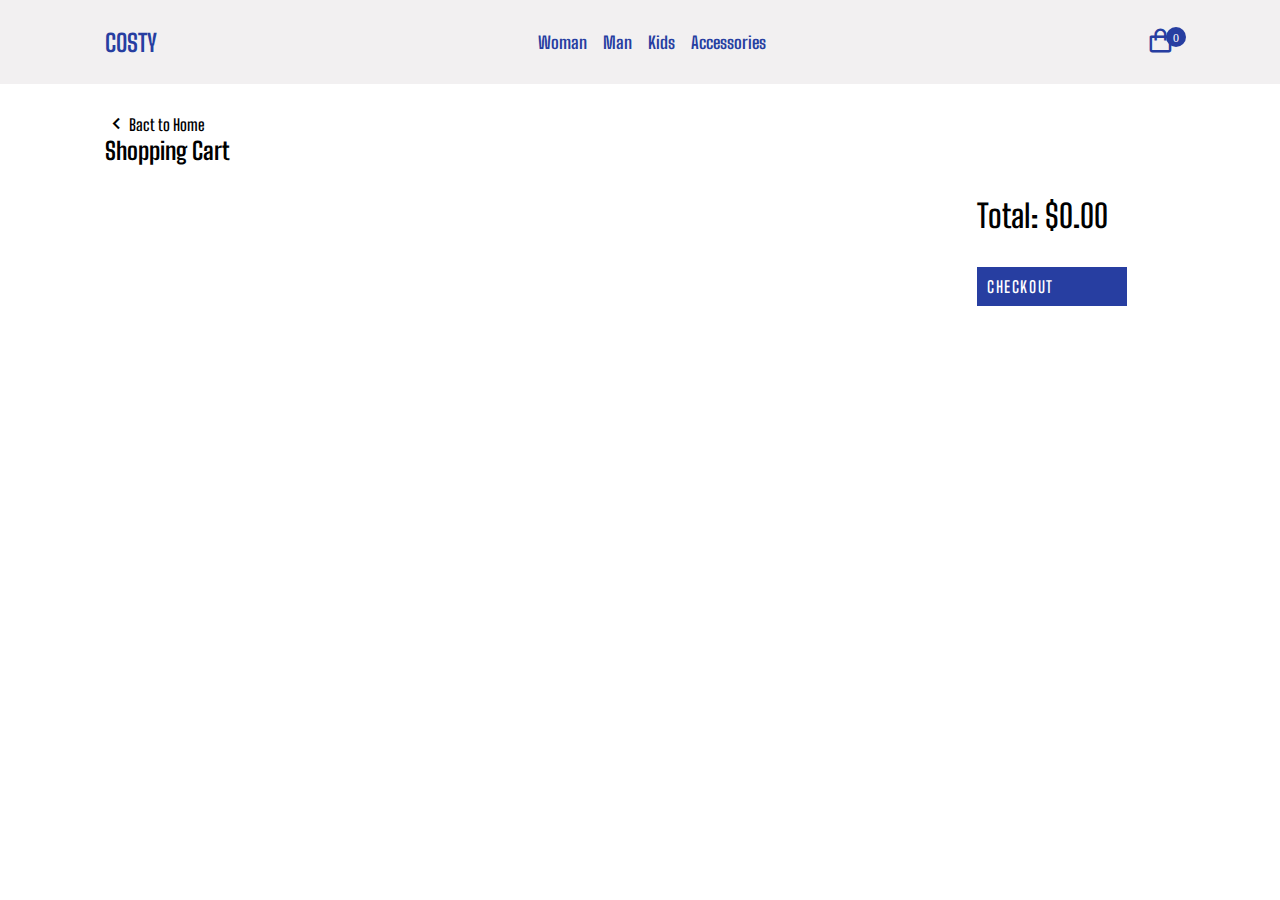
<file: cart.html>
<!DOCTYPE html>
<html lang="en">
  <head>
    <meta charset="UTF-8" />
    <meta http-equiv="X-UA-Compatible" content="IE=edge" />
    <meta name="viewport" content="width=device-width, initial-scale=1.0" />
    <title>Document</title>
    <!-- css file -->
    <link rel="stylesheet" href="style.css" />
    <!-- boxicons -->
    <link
      href="https://unpkg.com/boxicons@2.1.4/css/boxicons.min.css"
      rel="stylesheet"
    />
  </head>
  <body>
    <header>
      <div class="nav container">
        <!-- menu-icon -->
        <i class="bx bx-menu" id="menu-icon"></i>
        <!-- logo -->
        <a href="index.html" class="logo">COSTY</a>
        <!-- NAVBAR -->
        <div class="navbar">
          <a href="#" class="nav-link">Woman</a>
          <a href="#" class="nav-link">Man</a>
          <a href="#" class="nav-link">Kids</a>
          <a href="#" class="nav-link">Accessories</a>
        </div>
        <!-- cart-icon -->
        <a href="cart.html" id="cart-icon"
          ><i class="bx bx-shopping-bag"  data-quantity="0"></i
        ></a>
      </div>
    </header>
    <!-- cart -->
    <section class="cart-container container">
      <a href="index.html" class="back-homepage">
        <i class="bx bx-chevron-left"></i>
        <span>Bact to Home</span>
      </a>
      <h2 class="shopping-cart">Shopping Cart</h2>
      <div class="cart-box">
        <div class="cart-data">
            <div id="cartItems">
                <div class="cart-item">
                  <img
                    src="https://static.nike.com/a/images/t_PDP_1728_v1/f_auto,q_auto:eco/61734ec7-dad8-40f3-9b95-c7500939150a/sportswear-club-mens-french-terry-crew-neck-sweatshirt-tdFDRc.png"
                    alt=""
                  />
                  <div class="cart-item-info">
                    <h2 class="cart-item-title">title</h2>
                    <input
                      type="number"
                      min="1"
                      value="1"
                      class="cart-item-quantity"
                    />
                  </div>
                  <h2>$80</h2>
                  <button class="remove-from-cart">Remove</button>
                </div>
              </div>
        </div>
        <div class="cart-t">
            <div id="cartTotal">Total=$1000</div>
            <a href="" class="checkout-btn">Checkout</a>
        </div>
        
      </div>
    </section>



    <script src="./js/main.js"></script>
  </body>
</html>
</file>
<file: style.css>
@import url("https://fonts.googleapis.com/css2?family=Big+Shoulders+Text:wght@100..900&display=swap");

* {
  font-family: "Big Shoulders Text", sans-serif;
  margin: 0;
  padding: 0;
  box-sizing: border-box;
  text-decoration: none;
  list-style: none;
  scroll-behavior: smooth;
}
/* variables */
:root {
  --main-color: #273ea1;
  --text-color: #000;
  --bg-color: #fff;
  --container-color: #1e1e2a;
}
body {
  background: var(--bg-color);
  color: var(--text-color);
}
img {
  width: 100%;
}
section {
  padding: 64px 0 32px;
}
.container {
  max-width: 1070px;
  margin: auto;
  width: 100%;
}
header {
  position: fixed;
  width: 100%;
  top: 0;
  left: 0;
  z-index: 100;
  background-color: #f2f0f1 ;
}
.nav {
  display: flex;
  justify-content: space-between;
  align-items: center;
  padding: 25px 0;
}
#menu-icon {
  font-size: 28px;
  cursor: pointer;
  color: var(--main-color);
  display: none;
}
.logo {
  font-size: 24px;
  color: var(--main-color);
  text-transform: uppercase;
  font-weight: 700;
}
.navbar {
  display: flex;
  align-items: center;
  column-gap: 16px;
}
.nav-link {
  font-size: 17px;
  color: var(--main-color);
  font-weight: 700;
}
#cart-icon {
  position: relative;
  font-size: 1.8rem;
  color: var(--main-color);
  cursor: pointer;
}
.bx-shopping-bag{
    position: relative;
    font-size: 1.8rem;
}
#cart-icon[data-quantity="0"]::after {
  content: "";
}
.bx-shopping-bag::after {
  content: attr(data-quantity);
  position: absolute;
  top: 0;
  right: -11px;
  background-color: var(--main-color);
  width: 20px;
  height: 20px;
  border-radius: 50%;
  color: var(--bg-color);
  font-size: 12px;
  display: flex;
  justify-content: center;
  align-items: center;
  font-weight: 500;
}
.home {
  position: relative;
  background: #f2f0f1;
  min-height: 700px;
}
.home-img {
  width: 100%;
  position: absolute;
  bottom: 0;
  left: 50%;
  transform: translate(-50%);
  display: flex;
  justify-content: center;
}
.home-img img {
  max-width: 700px;
  width: 100%;
}
.home-img::before {
  content: "Coloring Style";
  font-size: 9rem;
  font-weight: 900;
  position: absolute;
  text-transform: uppercase;
  text-align: center;
  top: -28px;
  color: var(--main-color);
  z-index: -1;
}
.heading {
  font-size: 64px;
  text-align: center;
  font-weight: 900;
}
.product-container {
  display: grid;
  grid-template-columns: repeat(4, 1fr);
  gap: 16px;
  margin-top: 32px;
}
.product-info {
    display: flex;
    flex-direction: column;
}
.product-img {
  width: 100%;
  height: 350px;
  object-fit: cover;
}
.product-title {
  font-size: 20px;
  font-weight: 600;
  color: var(--text-color);
  margin: 12px 0 8px;
}
.product-price {
  font-size: 22px;
  font-weight: 700;
  color: var(--main-color);
}
.add-to-cart {
  background: var(--main-color);
  color: var(--bg-color);
  font-weight: 600;
  letter-spacing: 1px;
  padding: 10px;
  margin-top: 50px;
  cursor: pointer;
  text-align: center;
}
.footer {
  background: var(--main-color);
  padding: 40px;
}
.footer-c {
  display: grid;
  grid-template-columns: 60% 20% 20%;
  gap: 16px;
}
.footer-box {
  display: flex;
  flex-direction: column;
}
.footer-box h2 {
  font-size: 8rem;
  color: var(--bg-color);
  text-transform: uppercase;
}
.social {
  display: flex;
  align-items: center;
  column-gap: 16px;
}
.social .bx {
  background-color: var(--bg-color);
  font-size: 20px;
  padding: 10px;
  color: var(--main-color);
  border-radius: 50%;
}
.footer-box h3 {
  color: var(--bg-color);
  text-transform: uppercase;
}
.footer-box a {
  color: var(--bg-color);
  text-transform: uppercase;
  padding-top: 30px;
}
.copyright {
  color: var(--bg-color);
  text-transform: uppercase;
  padding-top: 30px;
}
.cart-container{
    margin-top: 48px !important;
}
.back-homepage{
    display: flex;
    align-items: center;
}
.back-homepage .bx{
    font-size: 24px;
    color: var(--text-color);
}
.back-homepage span{
    font-size: 16px;
    font-weight: 600;
    color: var(--text-color);
}
.cart-box{
    display: grid;
    grid-template-columns: 80% 20%;
    gap: 16px;
    margin-top: 32px;
}
.cart-box .shopping-cart{
    margin-top: 32px;
}
#cartItems {
    display: grid;
    row-gap: 16px;
}
.cart-item {
    display: grid;
    grid-template-columns: 0.5fr 1fr 0.5fr 0.5fr;
    align-items: center;
    border-bottom: 1px solid #f2f0f1;
}
.cart-item img{
    width: 80px;
    height: 80px;
    object-fit: cover;
    object-position: center;
}
.cart-item-title {
font-size: 18px;
}
.cart-item-quantity {
    border: 1px solid var(--text-color);
    outline-color: var(--main-color);
    width: 40px;
    text-align: center;
    border-radius: 4px;
    margin-top: 8px;
    font-size: 16px;
}
.cart-item-price {
    font-size: 18px;
}
.remove-from-cart {
    max-width: 80px;
    font-weight: 700;
    border: none;
    outline: none;
    padding: 8px;
    background: crimson;
    color: var(--bg-color);
}
.cart-t {
    display: flex;
    flex-direction: column;
}
#cartTotal {
    font-size: 32px;
    font-weight: 600;
}
.checkout-btn {
    margin-top: 32px;
    background-color: var(--main-color);
    color: var(--bg-color);
    padding: 10px;
    font-weight:600;
    letter-spacing: 1.6px;
    text-transform: uppercase;
    max-width: 150px;
}

/* responsive yapi */

@media (max-width: 1200px) {
    .container{
        width: 90%;
        margin: 0 auto;
    }
    .home-img::before{
        font-size: 8rem;
        top: -35px;
    }
    .product-container {
        grid-template-columns: repeat(3, 1fr);
    }
}
@media (max-width: 910px) {
    .nav {
        padding: 18px 0;
    }
    .home-img::before {
        font-size: 6rem;
        top: -35px;
    }
    .product-container {
        grid-template-columns: repeat(3, 1fr);
    }
}
@media (max-width: 720px) {
    .home {
        min-height: 620px;
    }
    .home-img::before {
        font-size: 5rem;
    }
    .cart-box {
        grid-template-columns: 1fr;
        gap: 32px;
    }
    .footer-c {
        grid-template-columns: 1fr;
    }
}
@media (max-width: 550px) {
    #menu-icon {
        display: initial;
    }
    .navbar {
        position: absolute;
        top: 100%;
        right: 0;
        left: 0;
        display: flex;
        flex-direction: column;
        background: #f2f0f1;
        row-gap: 8px;
        padding: 10px 0;
        text-align: center;
        box-shadow: 0 20px 20px rgba(237, 237, 237, 0.479);
        transition: 0.6s;
        clip-path: circle(0% at 0% 0%);
    }
    .nav-link{
        display: block;
        padding: 15px;
    }
    .navbar.open-menu {
        clip-path: circle(144% at 0% 0%);
    }
    .home{
        min-height: 520px;
    }
    .home-img::before {
        font-size: 4rem;
        top: -30px;
    }
    .heading {
       font-size: 40px; 
    }
    .product-container {
        grid-template-columns: repeat(2, 1fr);
    }
}
@media (max-width: 400px) {
    .product-container {
        grid-template-columns: 1fr;
    }
    .home {
        min-height: 400px;
    }
    .home-img::before {
        font-size: 3rem;
        top: -30px;
    }
    .cart-item {
        gap: 10px;
    }
}
</file>
